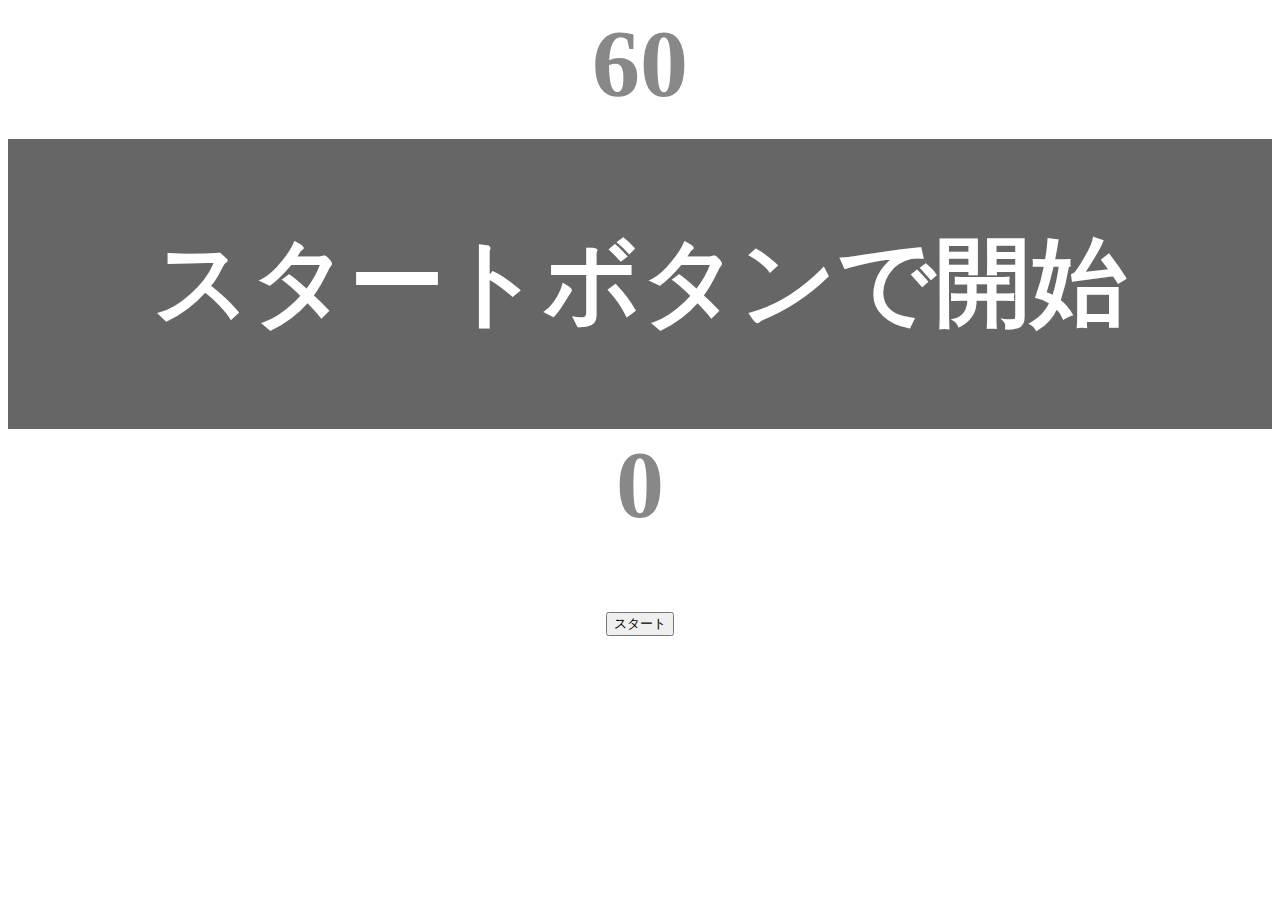
<file: kadai_001/index.html>
<!DOCTYPE html>
<html lang="ja">
<head>
    <title>タイピングゲーム</title>
    <meta charset="utf-8">
    <meta name="description" content="【JavaScript応用編】簡易的なタイピングゲームです。">
    <meta name="viewport" content="width=device-width, initial-scale=1.0">
    <link rel="stylesheet" href="style.css">
</head>
<body>
    <p id="count" class="count">60</p>
    <div id="wrap" class="wrap">
        <span id="typed" class="typed"></span><span id="untyped"></span>
    </div>

    <!-- 追加(現在のタイプ数) -->
    <p id="typecount" class="typecount">0</p>

    <button id="start">スタート</button>
    <script src="main.js"></script>
</body>
</html>
</file>
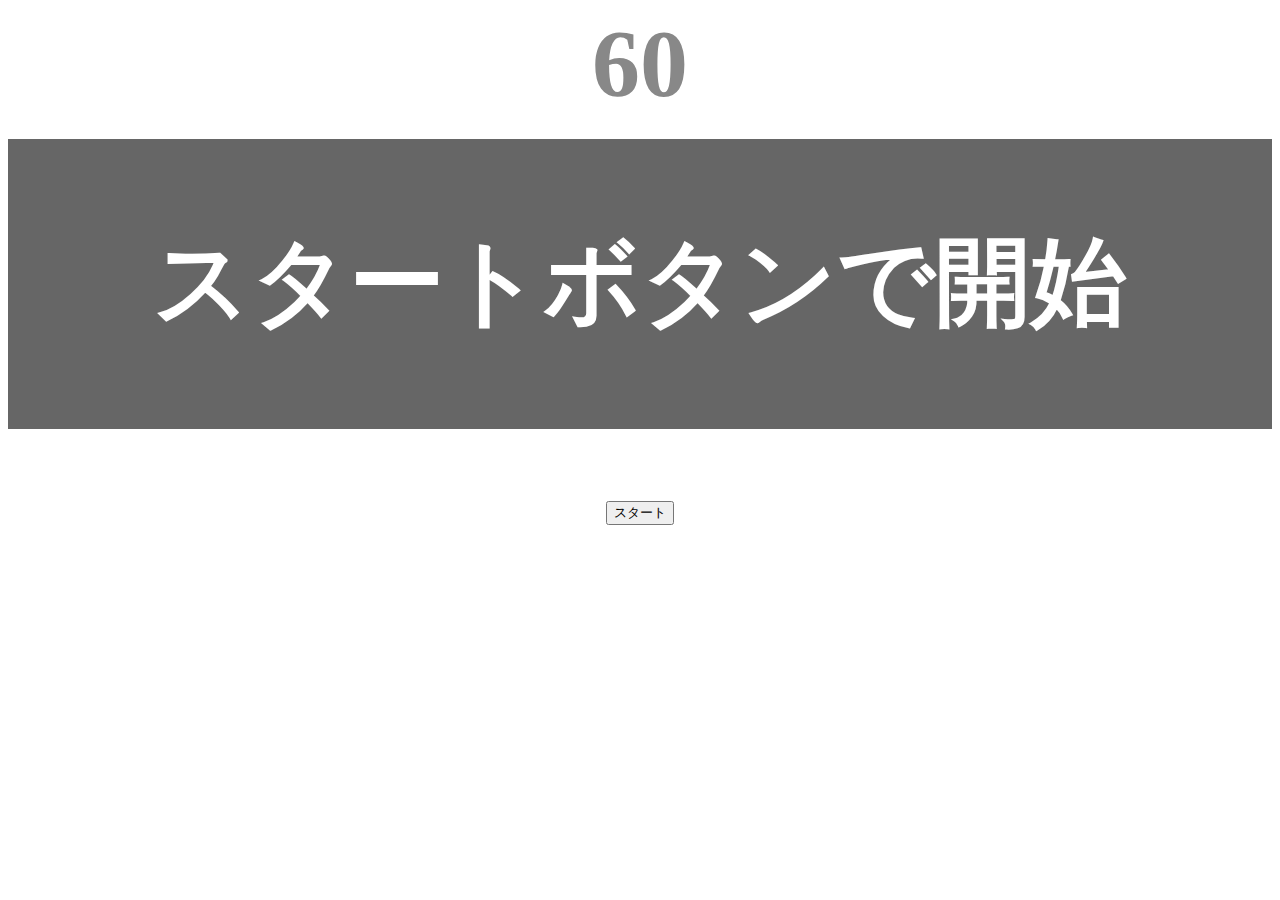
<file: kadai_tutorial_output/index.html>
<!DOCTYPE html>
<html lang="ja">
<head>
    <title>タイピングゲーム</title>
    <meta charset="utf-8">
    <meta name="description" content="【JavaScript応用編】簡易的なタイピングゲームです。">
    <meta name="viewport" content="width=device-width, initial-scale=1.0">
    <link rel="stylesheet" href="style.css">
</head>
<body>
    <p id="count" class="count">60</p>
    <div id="wrap" class="wrap">
        <span id="typed" class="typed"></span><span id="untyped"></span>
    </div>
    <button id="start">スタート</button>
    <script src="main.js"></script>
</body>
</html>
</file>
<file: kadai_001/style.css>
/* タイピングゲーム全体 */
body {
	font-size: 6em;
	text-align: center;
}

/* ゲームの残り秒数が表示されるタイマーの領域 */
.count {
	margin: 0;
	font-weight: bold;
	color: #888;
}

/* テキストが表示される領域 */
.wrap {
	margin-top: 20px;
	padding: 80px 40px;
	background-color: #666;
	font-weight: bold;
	color: #fff;
}

/* 正しくタイプされた場合のテキスト */
.typed {
	color: lightgreen;
}

/* ミスタイプの場合の背景 */
.mistyped {
	background-color: red;
}

/* 追加 */
/* 現在のタイプ数が表示される領域 */
.typecount {
	margin: 0;
	font-weight: bold;
	color: #888;
}
</file>
<file: kadai_tutorial_output/style.css>
/* タイピングゲーム全体 */
body {
	font-size: 6em;
	text-align: center;
}

/* ゲームの残り秒数が表示されるタイマーの領域 */
.count {
	margin: 0;
	font-weight: bold;
	color: #888;
}

/* テキストが表示される領域 */
.wrap {
	margin-top: 20px;
	padding: 80px 40px;
	background-color: #666;
	font-weight: bold;
	color: #fff;
}

/* 正しくタイプされた場合のテキスト */
.typed {
	color: lightgreen;
}

/* ミスタイプの場合の背景 */
.mistyped {
	background-color: red;
}
</file>
